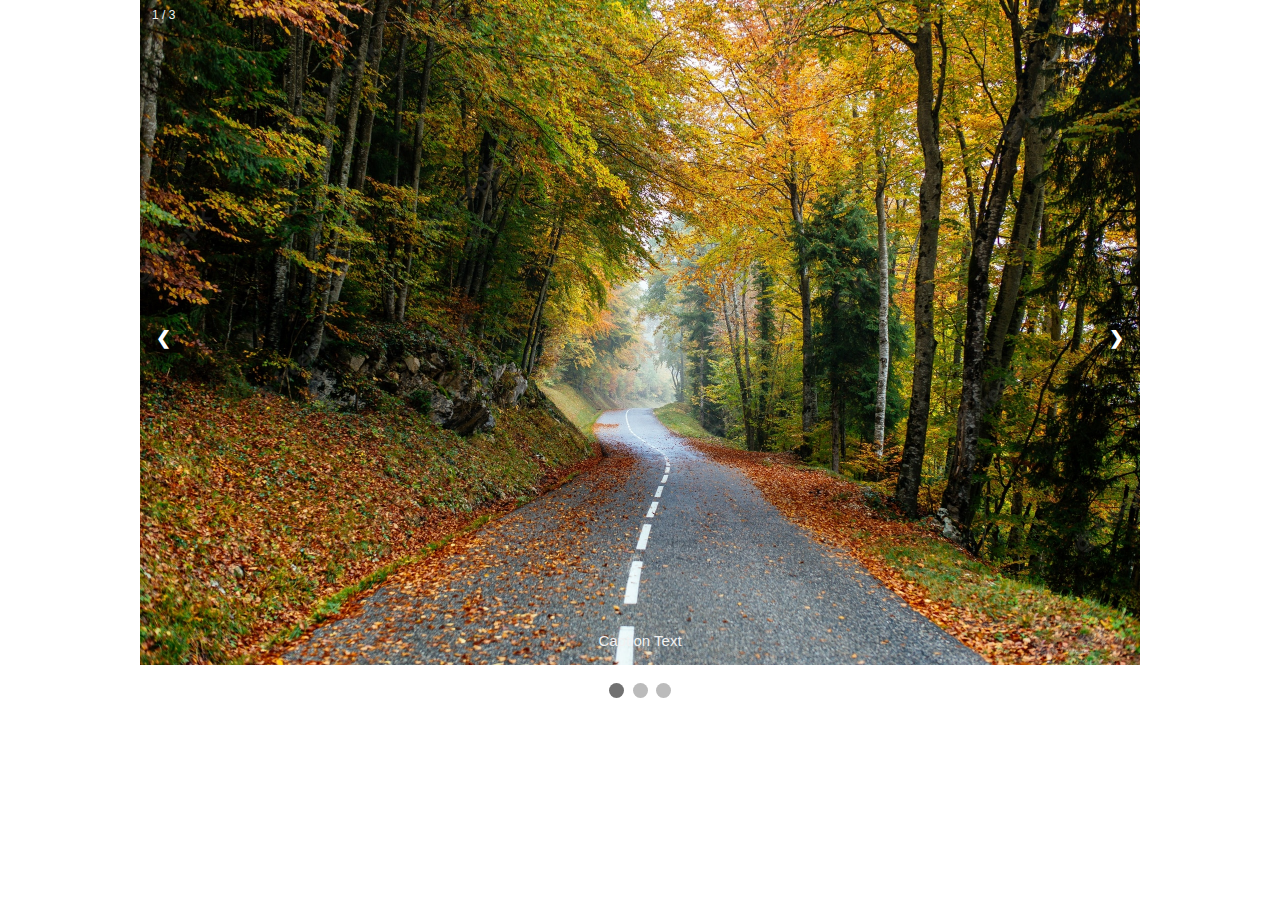
<file: index.html>
<!DOCTYPE html>
<html>
<head>
<meta name="viewport" content="width=device-width, initial-scale=1">
<style>
* {box-sizing: border-box}
body {font-family: Verdana, sans-serif; margin:0}
.mySlides {display: none}
img {vertical-align: middle;}

/* Slideshow container */
.slideshow-container {
  max-width: 1000px;
  position: relative;
  margin: auto;
}

/* Next & previous buttons */
.prev, .next {
  cursor: pointer;
  position: absolute;
  top: 50%;
  width: auto;
  padding: 16px;
  margin-top: -22px;
  color: white;
  font-weight: bold;
  font-size: 18px;
  transition: 0.6s ease;
  border-radius: 0 3px 3px 0;
  user-select: none;
}

/* Position the "next button" to the right */
.next {
  right: 0;
  border-radius: 3px 0 0 3px;
}

/* On hover, add a black background color with a little bit see-through */
.prev:hover, .next:hover {
  background-color: rgba(0,0,0,0.8);
}

/* Caption text */
.text {
  color: #f2f2f2;
  font-size: 15px;
  padding: 8px 12px;
  position: absolute;
  bottom: 8px;
  width: 100%;
  text-align: center;
}

/* Number text (1/3 etc) */
.numbertext {
  color: #f2f2f2;
  font-size: 12px;
  padding: 8px 12px;
  position: absolute;
  top: 0;
}

/* The dots/bullets/indicators */
.dot {
  cursor: pointer;
  height: 15px;
  width: 15px;
  margin: 0 2px;
  background-color: #bbb;
  border-radius: 50%;
  display: inline-block;
  transition: background-color 0.6s ease;
}

.active, .dot:hover {
  background-color: #717171;
}

/* Fading animation */
.fade {
  animation-name: fade;
  animation-duration: 1.5s;
}

@keyframes fade {
  from {opacity: .4} 
  to {opacity: 1}
}

/* On smaller screens, decrease text size */
@media only screen and (max-width: 300px) {
  .prev, .next,.text {font-size: 11px}
}
</style>
</head>
<body>

<div class="slideshow-container">

<div class="mySlides fade">
  <div class="numbertext">1 / 3</div>
  <img src="Images/beautiful-scenery-road-forest-with-lot-colorful-autumn-trees_181624-30942.jpg" style="width:100%">
  <div class="text">Caption Text</div>
</div>

<div class="mySlides fade">
  <div class="numbertext">2 / 3</div>
  <img src="Images/Shaqi_jrvej.jpg" style="width:100%">
  <div class="text">Caption Two</div>
</div>

<div class="mySlides fade">
  <div class="numbertext">3 / 3</div>
  <img src="Images/shiraito-waterfall-autumn-japan_335224-193.jpg" style="width:100%">
  <div class="text">Caption Three</div>
</div>

<a class="prev" onclick="plusSlides(-1)">❮</a>
<a class="next" onclick="plusSlides(1)">❯</a>

</div>
<br>

<div style="text-align:center">
  <span class="dot" onclick="currentSlide(1)"></span> 
  <span class="dot" onclick="currentSlide(2)"></span> 
  <span class="dot" onclick="currentSlide(3)"></span> 
</div>

<script>
let slideIndex = 1;
showSlides(slideIndex);

function plusSlides(n) {
  showSlides(slideIndex += n);
}

function currentSlide(n) {
  showSlides(slideIndex = n);
}

function showSlides(n) {
  let i;
  let slides = document.getElementsByClassName("mySlides");
  let dots = document.getElementsByClassName("dot");
  if (n > slides.length) {slideIndex = 1}    
  if (n < 1) {slideIndex = slides.length}
  for (i = 0; i < slides.length; i++) {
    slides[i].style.display = "none";  
  }
  for (i = 0; i < dots.length; i++) {
    dots[i].className = dots[i].className.replace(" active", "");
  }
  slides[slideIndex-1].style.display = "block";  
  dots[slideIndex-1].className += " active";
}
</script>

</body>
</html>
</file>
